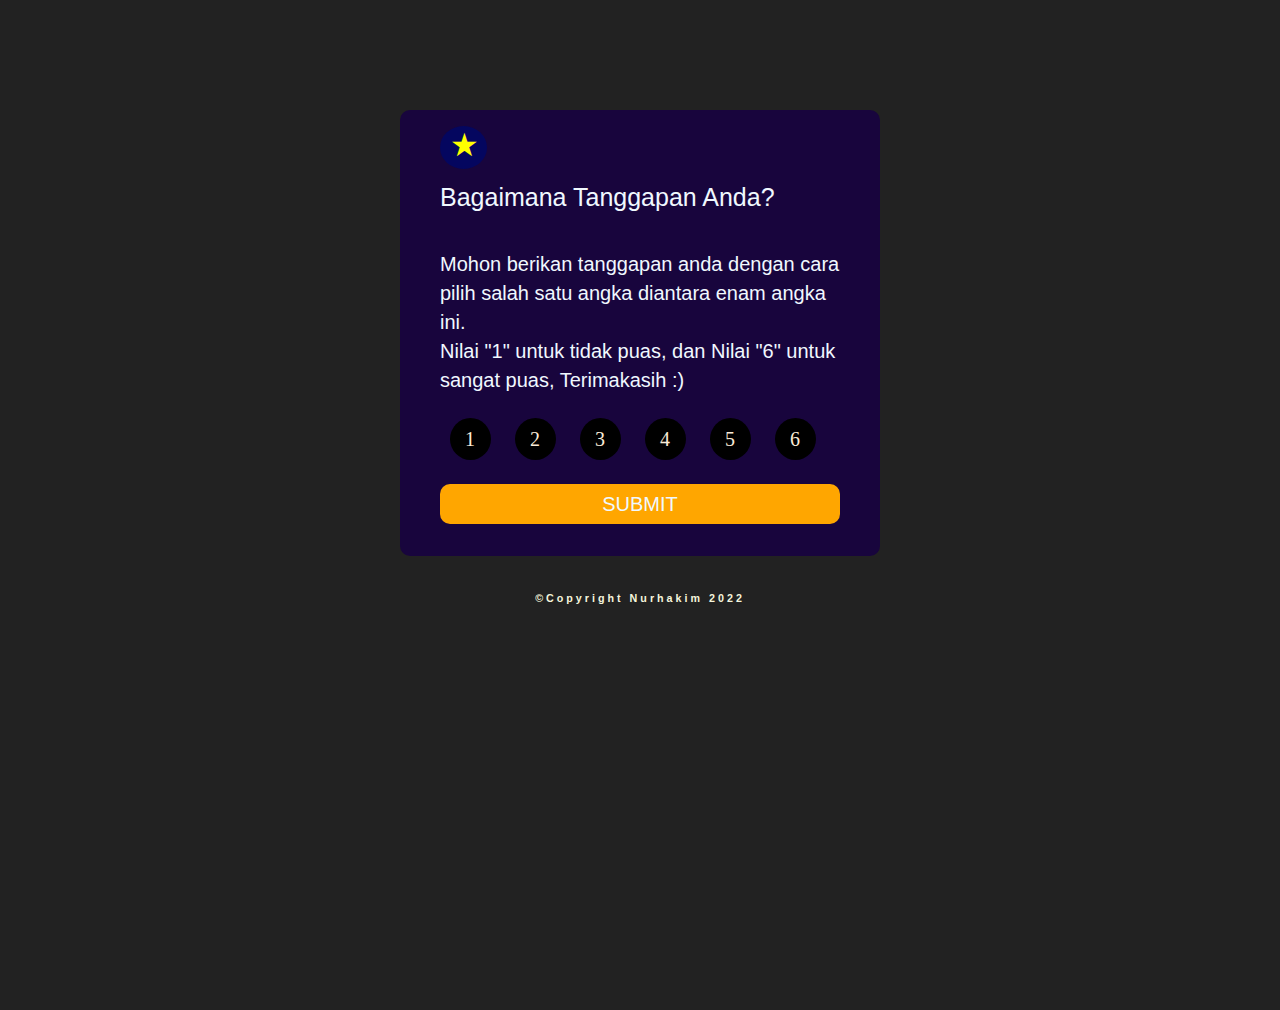
<file: Rating/index.html>
<!DOCTYPE html>
<html lang="en">
<head>
    <meta charset="UTF-8">
    <meta http-equiv="X-UA-Compatible" content="IE=edge">
    <meta name="viewport" content="width=device-width, initial-scale=1.0">
    <title>Rating</title>
    <link type="text/css" rel="stylesheet" href="style.css">
</head>
<body>
    <div class="background" onmousedown="return false" onselectstart="return false">
        <div class="icon">
            <span style="font-size:200%;color:yellow;">&starf;</span>
        </div>
        <div class="text">
            <section>
                <h3>Bagaimana Tanggapan Anda?</h3>
                <br>
                <h5>Mohon berikan tanggapan anda dengan cara pilih salah satu angka diantara enam angka
                    ini. <br> Nilai "1" untuk tidak puas, dan Nilai "6" untuk sangat puas, Terimakasih :)
                </h5>
                <br>
            </section>
        </div>
        <div class="rating">
            <input type="radio" name="rating1" id="rating1">
            <label for="rating1" class="fa fa-star">1</label>

            <input type="radio" name="rating1" id="rating2">
            <label for="rating2" class="fa fa-star">2</label>

            <input type="radio" name="rating1" id="rating3">
            <label for="rating3" class="fa fa-star">3</label>

            <input type="radio" name="rating1" id="rating4">
            <label for="rating4" class="fa fa-star">4</label>

            <input type="radio" name="rating1" id="rating5">
            <label for="rating5" class="fa fa-star">5</label>

            <input type="radio" name="rating1" id="rating6">
            <label for="rating6" class="fa fa-star">6</label>
        </div>
        <br>
        <a href="thankyou.html">
        <button class="btn-1">SUBMIT</button>
        </a>
    </div>
    <br><br>
    <div class="copy">
        <h6>&copy;Copyright Nurhakim 2022</h6>
    </div>
</body>
</html>
</file>
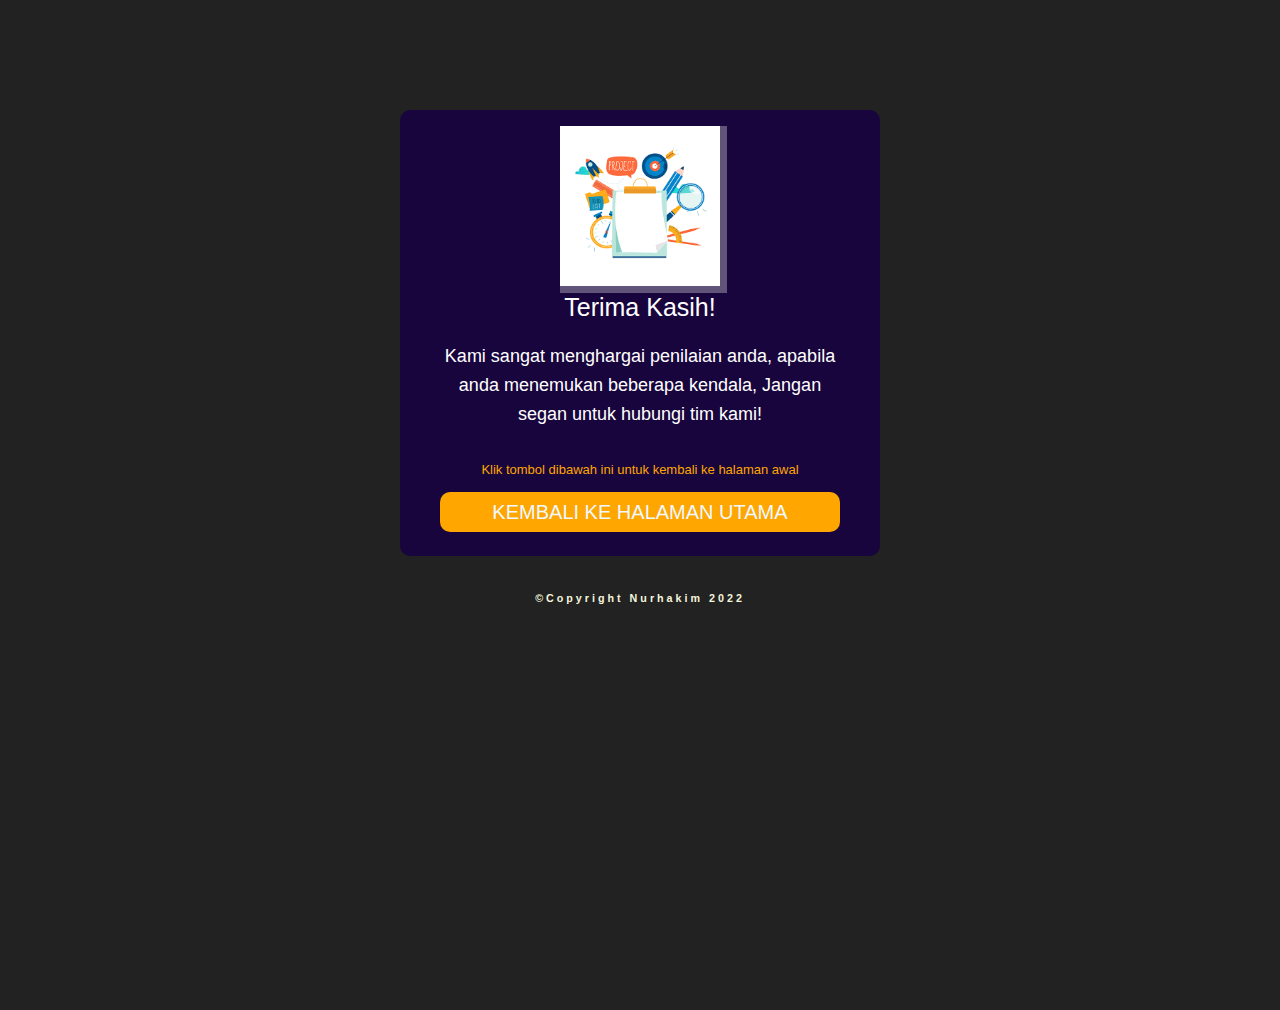
<file: Rating/thankyou.html>
<!DOCTYPE html>
<html lang="en">
<head>
    <meta charset="UTF-8">
    <meta http-equiv="X-UA-Compatible" content="IE=edge">
    <meta name="viewport" content="width=device-width, initial-scale=1.0">
    <title>Document</title>
    <link type="text/css" rel="stylesheet" href="style.css">
</head>
<body>
    <div class="foreground" onmousedown="return false" onselectstart="return false">
        <div class="icon2">
            <img src="images.png" alt="au">
        </div>
        <div class="jumlah"></div>
        <div class="salam"><h3>Terima Kasih!</h3></div>
        <div class="akhir"><h5>Kami sangat menghargai penilaian anda, apabila anda menemukan
            beberapa kendala, Jangan segan untuk hubungi tim kami!</h5>
        </div>
        <br>
        <div class="akhir"><h4>Klik tombol dibawah ini untuk kembali ke halaman awal</h4></div>
        <a href="index.html">
            <button class="btn-1">KEMBALI KE HALAMAN UTAMA</button>
        </a>
    </div>
    <br>
    <br>
    <div class="copy">
        <h6>&copy;Copyright Nurhakim 2022</h6>
    </div>
</body>
</html>
</file>
<file: Rating/style.css>
* {
    margin: 0;
    padding: 0;
}

body {
    min-height: 100vh;
    background: rgb(34, 34, 34);
    overflow: hidden;
}

h3 {
    font-weight: 300;
    font-size: 25px;
    padding-bottom: 20px;
}

h5 {
    font-weight: 40;
    font-size: 20px;
    padding-bottom: 15px;
    line-height: 29px;
}

.background {
    margin: auto;
    margin-top: 110px;
    height: 350px;
    width: 400px;
    background-color: rgb(24, 5, 61);
    border-radius: 10px;
    padding: 16px 40px 80px 40px;
    cursor:default;
}

.icon {
    display: flex;
    align-items: center;
    margin-bottom: 14px;
    background-color: rgb(4, 6, 95);
    width: 30px;
    border-radius: 50%;
    padding-left: 10px;
    padding-right: 7px;
    padding-bottom: 5px;
}

.text {
    color: aliceblue;
    font-family: sans-serif;
    text-align: left;
}

.rating input {
    display: none;
    align-items: center;
}

.rating input + label {
    background-color: black;
    margin: 10px;
    padding: 10px;
    padding-left: 15px;
    padding-right: 16px;
    border-radius: 50%;
    color: antiquewhite;
    font-size: 20px;
    cursor: pointer;
}

.rating input:hover + label{
    color: rgb(252, 252, 252);
    background-color: rgb(146, 146, 145);
}

.rating input:checked + label {
    color: rgb(252, 252, 252);
    background-color: rgb(255, 166, 0);
}

.btn-1 {
    text-decoration: none;
    width: 100%;
    height: 40px;
    border: none;
    color: aliceblue;
    background-color: rgb(255, 166, 0);
    border-radius: 10px;
    font-size: 20px;
    outline: none;
    cursor: pointer;
    margin-top: 15px;
}

.btn-1:hover {
    color: rgb(252, 166, 0);
    background-color: rgb(255, 255, 255);
}

.btn-1:active {
    color: rgb(255, 255, 255);
    background-color: rgb(255, 166, 0);
}

.foreground {
    margin: auto;
    margin-top: 110px;
    height: 350px;
    width: 400px;
    background-color: rgb(24, 5, 61);
    border-radius: 10px;
    padding: 16px 40px 80px 40px;
    cursor:default;
}

.icon2 {
    background-color: rgba(206, 204, 211, 0.4);
    width: 167px;
    height: 167px;
    margin-left: 120px;
}

.icon2 img{
    width: 160px;
    height: 160px;
}

.salam {
    text-align: center;
    color: rgb(255, 255, 255);
    font-family: sans-serif;
}

.akhir h5{
    font-size: 18px;
    font-weight: 200;
    text-align: center;
    color: rgb(255, 255, 255);
    font-family: sans-serif;
}

.akhir h4{
    font-size: 13px;
    font-weight: 200;
    text-align: center;
    color: rgb(255, 166, 0);
    font-family: sans-serif;
}

.copy {
    font-family: sans-serif;
    font-weight: 40;
    letter-spacing: 3px;
    text-align: center;
    color: beige;
}
</file>
